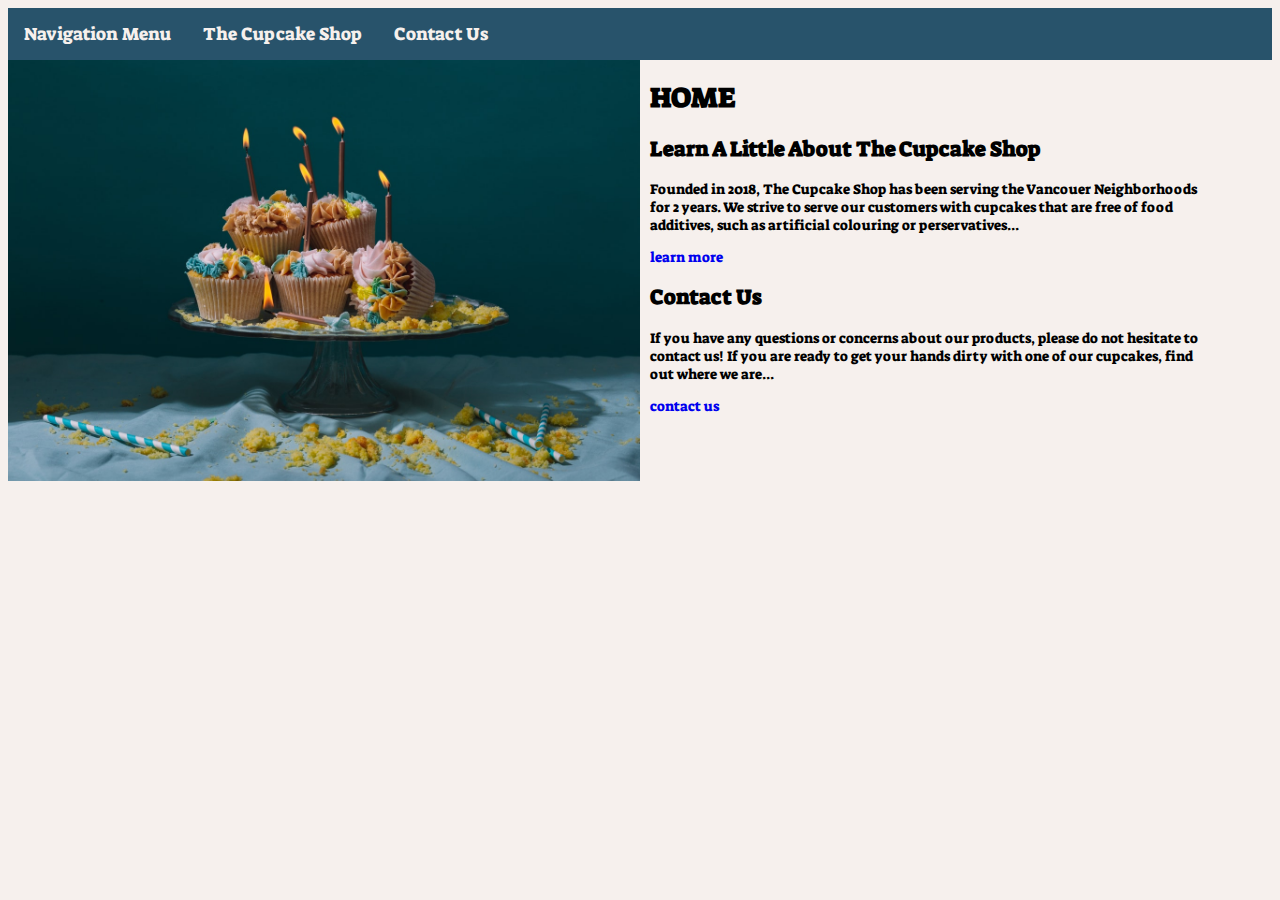
<file: cupcake_shop/index.html>
<!DOCTYPE html>
<html lang="en">
<head>
    <meta charset="UTF-8">
    <meta name="viewport" content="width=device-width, initial-scale=1.0">
    <link href="https://fonts.googleapis.com/css2?family=Hind:wght@500&family=Suez+One&display=swap" rel="stylesheet">
    <link rel = "stylesheet" href = "CSS/styles.css">
    <title>Index</title>
</head>
<body>
    <nav class="navigation">
        <h2><a href="index.html">Navigation Menu</a></h2>
        <ul>
            <li><a href="about.html">The Cupcake Shop</a></li>
            <li><a href="contact.html">Contact Us</a></li>
        </ul>
    </nav>
    
    <img src="images/cupcakes_index.jpg" alt="Blue Cupcakes">
    
    <div class="right">
        <h1>HOME</h1>

        <h2>Learn A Little About The Cupcake Shop</h2>
        <p>Founded in 2018, The Cupcake Shop has been serving the Vancouer Neighborhoods for 2 years. 
            We strive to serve our customers with cupcakes that are free of food additives, such as 
            artificial colouring or perservatives...</p>
        <a href="about.html">learn more</a>

        <h2>Contact Us</h2>
        <p>If you have any questions or concerns about our products, please do not hesitate to contact us!
            If you are ready to get your hands dirty with one of our cupcakes, find out where we are...</p>
        <a href="contact.html">contact us</a>
        
    </div>
</body>
</html>
</file>
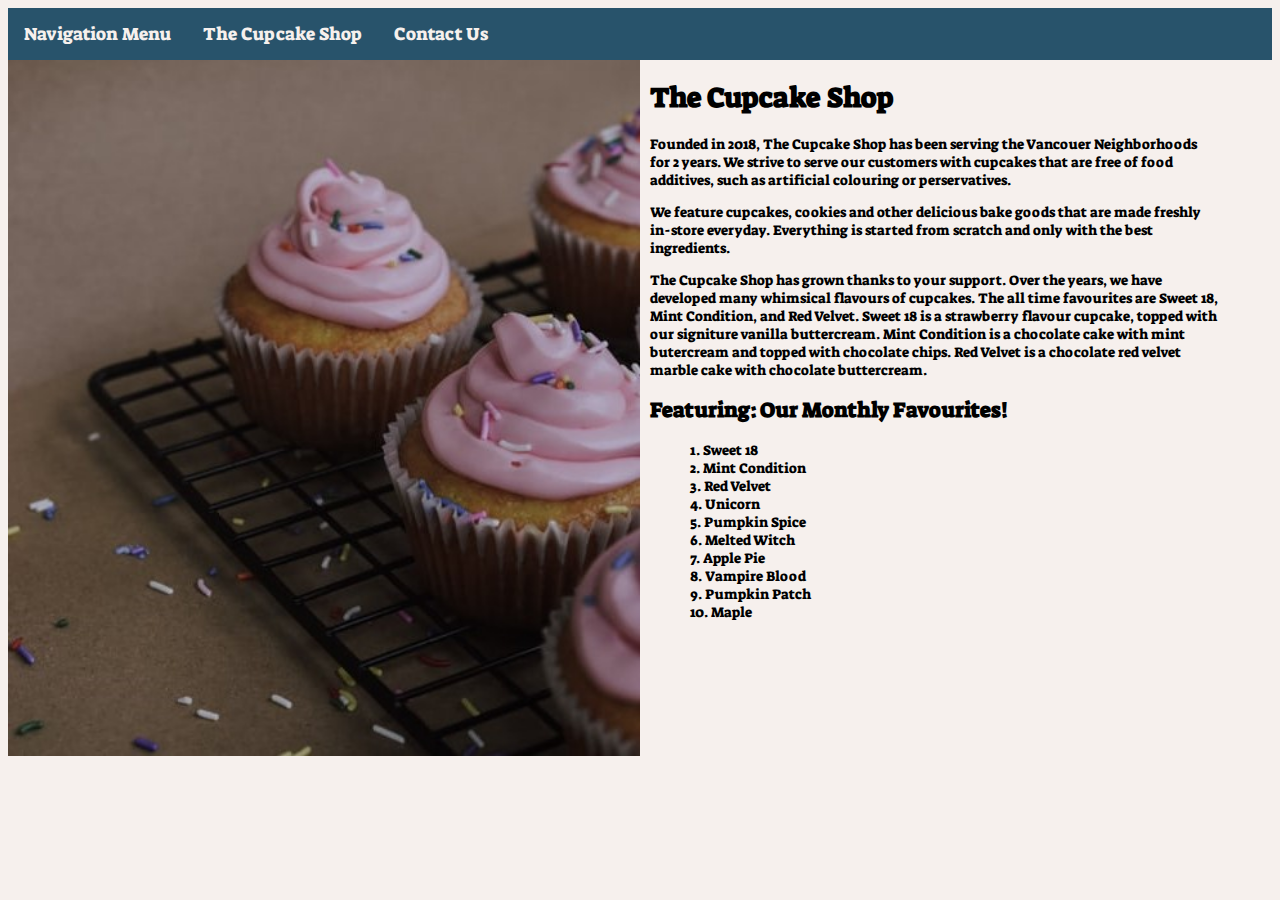
<file: cupcake_shop/about.html>
<!DOCTYPE html>
<html lang="en">
<head>
    <meta charset="UTF-8">
    <meta name="viewport" content="width=device-width, initial-scale=1.0">
    <link href="https://fonts.googleapis.com/css2?family=Hind:wght@500&family=Suez+One&display=swap" rel="stylesheet">
    <link rel = "stylesheet" href = "CSS/styles.css">
    <title>The Cupcake Shop</title>
</head>
<body>
    <nav class="navigation">
        <h2><a href="index.html">Navigation Menu</a></h2>
        <ul>
            <li><a href="about.html">The Cupcake Shop</a></li>
            <li><a href="contact.html">Contact Us</a></li>
        </ul>
    </nav>

    <img src="images/cupcake_about.jpg" alt="Fresh Cupcakes">

    <div class="right">
        <h1>The Cupcake Shop</h1>
        <p>Founded in 2018, The Cupcake Shop has been serving the Vancouer Neighborhoods for 2 years. 
            We strive to serve our customers with cupcakes that are free of food additives, such as 
            artificial colouring or perservatives.</p>
        <p>We feature cupcakes, cookies and other delicious bake goods that are made freshly in-store 
            everyday. Everything is started from scratch and only with the best ingredients.</p>
        <p>The Cupcake Shop has grown thanks to your support. Over the years, we have developed many 
            whimsical flavours of cupcakes. The all time favourites are Sweet 18, 
            Mint Condition, and Red Velvet. Sweet 18 is a strawberry flavour cupcake, topped with our
            signiture vanilla buttercream. Mint Condition is a chocolate cake with mint butercream 
            and topped with chocolate chips. Red Velvet is a chocolate red velvet marble cake with
            chocolate buttercream.</p>
        
        <h2>Featuring: Our Monthly Favourites!</h2>
        <ol>
            <li>Sweet 18</li>
            <li>Mint Condition</li>
            <li>Red Velvet</li>
            <li>Unicorn</li>
            <li>Pumpkin Spice</li>
            <li>Melted Witch</li>
            <li>Apple Pie</li>
            <li>Vampire Blood</li>
            <li>Pumpkin Patch</li>
            <li>Maple</li>
        </ol>
    </div>
</body>
</html>
</file>
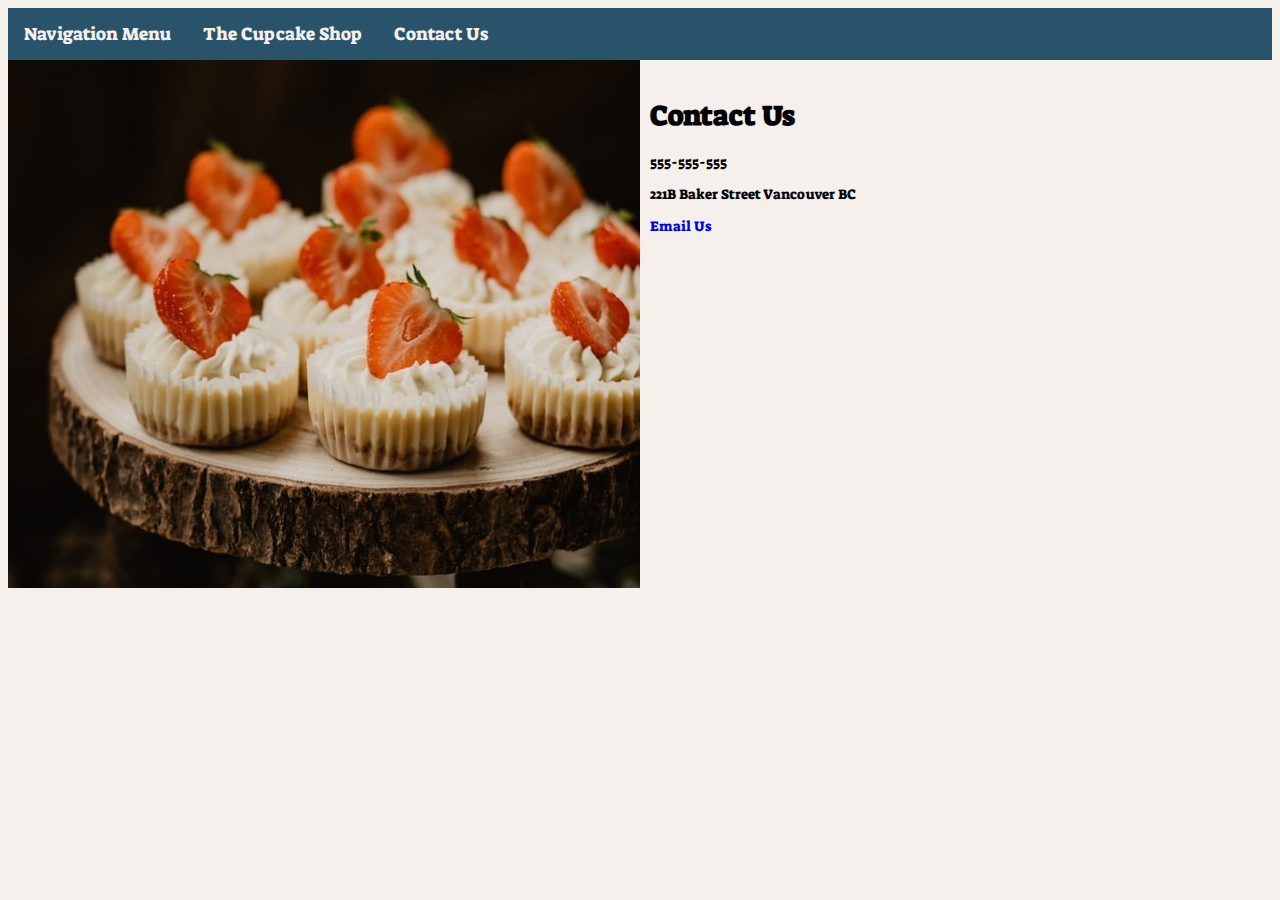
<file: cupcake_shop/contact.html>
<!DOCTYPE html>
<html lang="en">
<head>
    <meta charset="UTF-8">
    <meta name="viewport" content="width=device-width, initial-scale=1.0">
    <link href="https://fonts.googleapis.com/css2?family=Hind:wght@500&family=Suez+One&display=swap" rel="stylesheet">
    <link rel = "stylesheet" href = "CSS/styles.css">
    <title>Contact Us</title>
</head>
<body>
    <nav class="navigation">
        <h2><a href="index.html">Navigation Menu</a></h2>
        <ul>
            <li><a href="about.html">The Cupcake Shop</a></li>
            <li><a href="contact.html">Contact Us</a></li>
        </ul>
    </nav>

    <img src="images/cupcake_contact.jpg" alt="More Cupcakes">

    <div class="right"></div>
        <h1>Contact Us</h1>
        <p>555-555-555</p>
        <p>221B Baker Street Vancouver BC</p>
        <a href="mailto:hello@thecupcakeshop.com">Email Us</a>
</body>
</html>
</file>
<file: cupcake_shop/CSS/styles.css>
body {
  background-color: #F6F0ED;
  font: 14px Suez One, serif;
  color: black;
  font-weight: 300;
  border: 0px;
}

body a{
  text-decoration: None;
}

.navigation {
  background-color: #28536B;
  font: 18px Suez One, serif;
}

.navigation h2 {
  font: 18px Suez One, serif;
  float: left;
  display:inline;
  margin: 0;
  padding: 14px 16px;
}

.navigation h2 a{
  color: #F6F0ED;
}

.navigation ul {
  list-style-type: none;
  margin: 0;
  padding: 0;
  overflow: hidden;
  }
  
.navigation li {
  float: left;
  }
  
.navigation li a{
  display: block;
  color: #F6F0ED;
  text-align: center;
  padding: 14px 16px;
  }
  
.navigation li a:hover {
  background-color: #7EA8BE;
  }
  
img {
  float: left;
  display: inline;
  width: 50%;
  height: auto;
  margin-right: 10px;
}

.right {
  display: inline-block;
  width: 45%;
  height: auto;
}

.right ol {
  list-style-position: inside;
}
</file>
